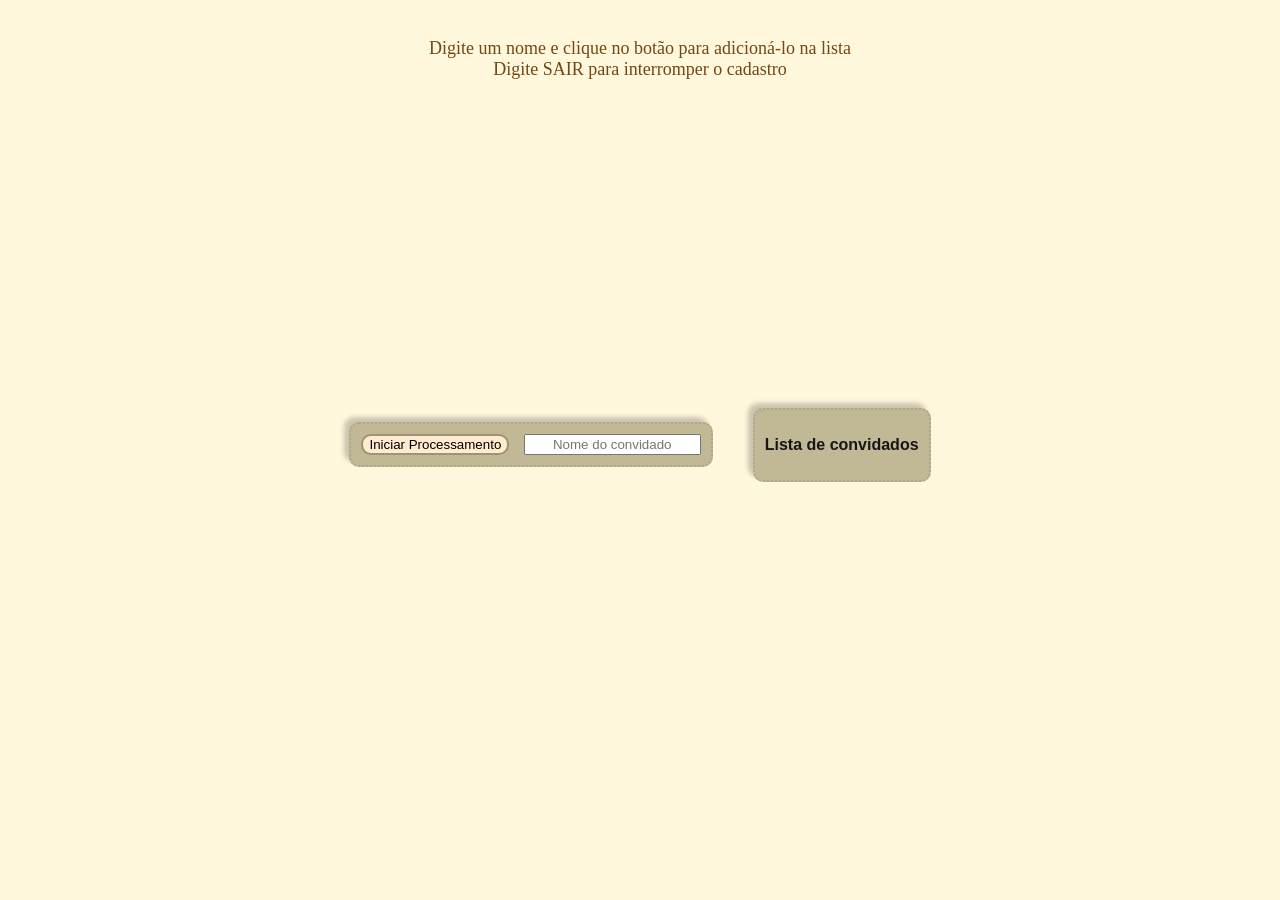
<file: Correção-e-Adaptação-bilheteria/index.html>
<!DOCTYPE html>
<html lang="pt-br">

<head>
    <meta charset="UTF-8">
    <meta name="viewport" content="width=device-width, initial-scale=1.0">
    <title>Auditoria e Integração de Sistemas</title>
    <link rel="stylesheet" href="style.css">
    <script src="script.js"></script>
</head>

<body>
    <!--Contém todas as divs e centraliza-as-->
    <div class="container">
    <p id="instrucao">Digite um nome e clique no botão para adicioná-lo na lista<br>Digite SAIR para interromper o cadastro</p>
    
        <!--Área do botão de processamento-->
        <div class="caixatexto">
            <button onclick="processamento()">Iniciar Processamento</button>
            <input type="text" id="nome" placeholder="Nome do convidado">
        </div>

        <!--Área da lista de convidados-->
        <div class="caixatexto">
            <p><b>Lista de convidados</b></p>
            <ol id="lista"></ol>
            <p id="recado"></p>
        </div>

    </div>
</body>

</html>
</file>
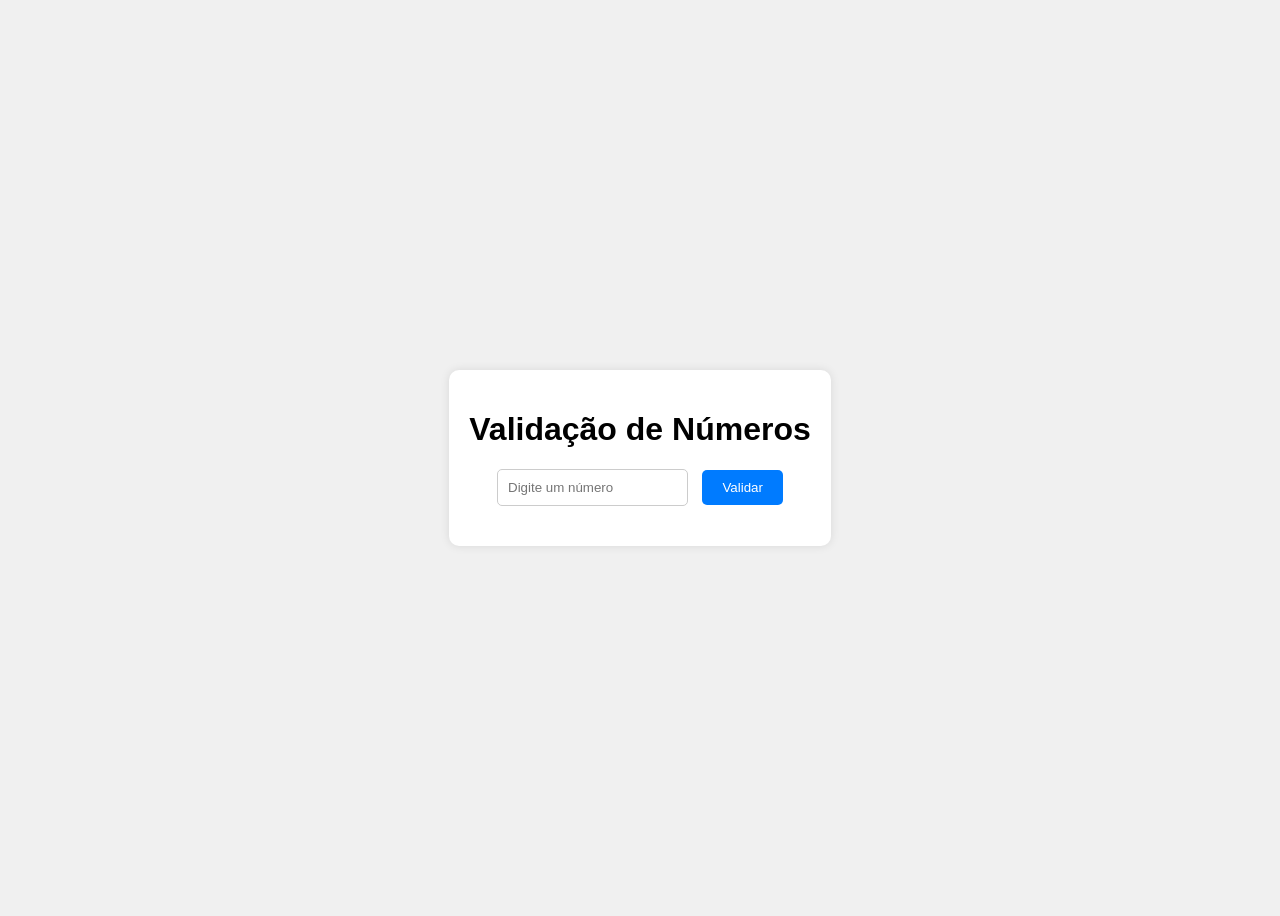
<file: HTML com comentários/index.html>
<!DOCTYPE html>
<html lang="en">
<head>
    <meta charset="UTF-8">
    <title>Exemplo Exercício Desvio Condicional – Validação Número</title>
    <!--Conecta o HTML ao CSS-->
    <link rel="stylesheet" href="style.css">
</head>
<!--Conecta o HTML ao JavaScript-->
<script src="script.js"></script>
<body>
    <!--diva onde a área de entrada e textos se encontrarão-->
    <div class="container">
        <h1>Validação de Números</h1>
        <!--Ambiente para entrada de dados inteiros-->
        <input type="number" id="numero" placeholder="Digite um número">

        <!--Conecta o botão HTML a função validarNumero() no script.js-->
        <button onclick="validarNumero()">Validar</button>
        <p id="mensagem"></p>
    </div>

</body>
</html>
</file>
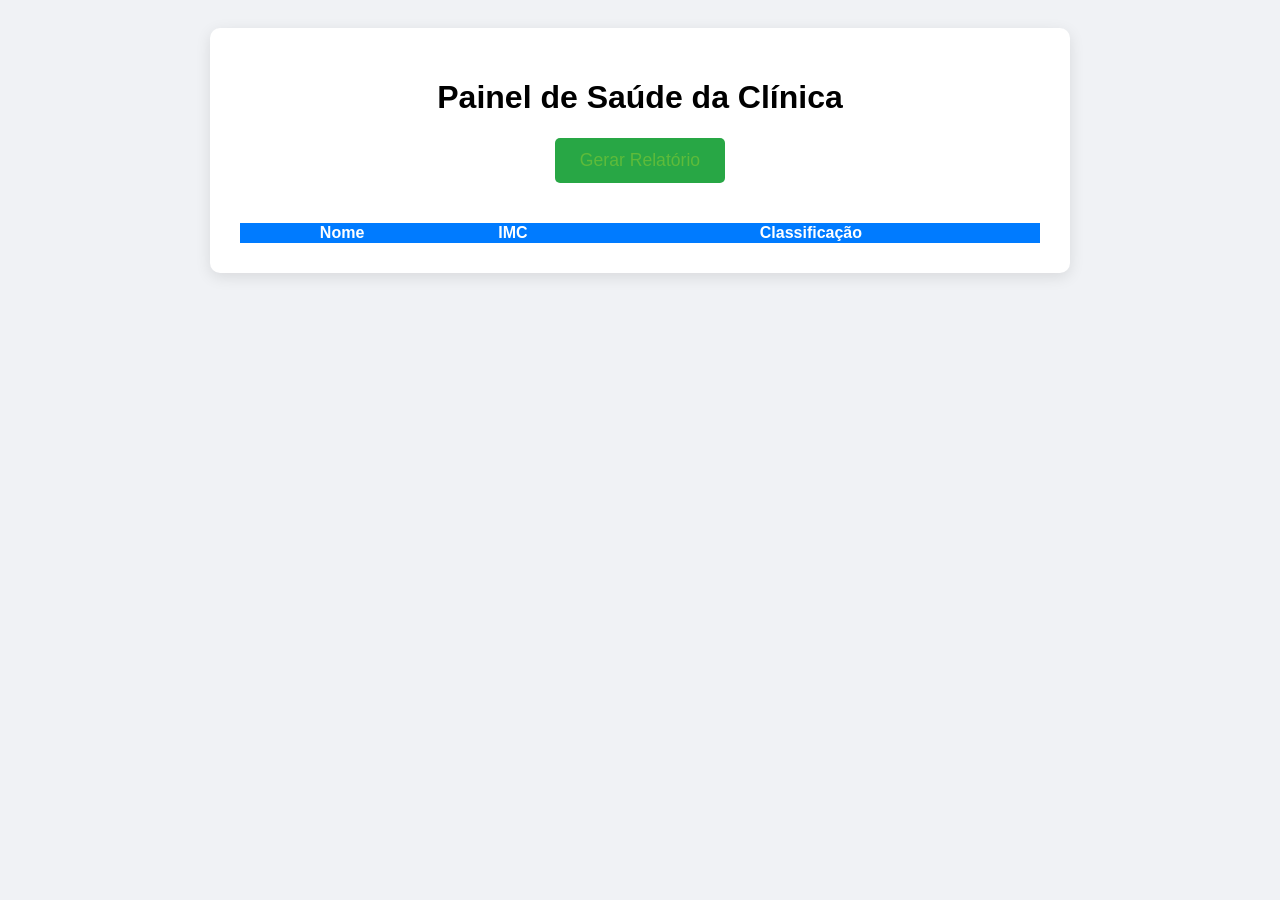
<file: revisao_clinica/index.html>
<!DOCTYPE html>
<html lang="pt-br">

<head>
    <meta charset="UTF-8">
    <title>Painel de Saúde</title>
    <!-- TODO: Vincule aqui o arquivo CSS externo 'style.css' -->
    <link rel="stylesheet" href="style.css">
</head>

<body>
    <!-- TODO: Crie uma div container para centralizar o conteúdo da página -->
    <div class="container">
        <!-- TODO: Adicione o título principal da página (Painel de Saúde da Clínica) -->
        <h1>Painel de Saúde da Clínica</h1>
        <!-- TODO: Crie o botão para acionar o relatório. Lembre-se do ID correto para o JS! -->
        <button id="btn" onclick="gerar_relatorio()">Gerar Relatório</button>
        <!-- TODO: Crie a estrutura da tabela -->
        <table id="tb">
            <thead>
                <tr>
                    <!-- TODO: Adicione os 3 cabeçalhos da tabela (Nome, IMC, Classificação) -->
                    <th>Nome</th>
                    <th>IMC</th>
                    <th>Classificação</th>
                </tr>
            </thead>
            <!-- TODO: Identifique o corpo da tabela onde as linhas do relatório serão inseridas
dinamicamente pelo JS -->
            <tbody id="tbody">
            </tbody>
        </table>
    </div>
    <!-- TODO: Importe aqui o arquivo JavaScript 'script.js' antes do fechamento do body -->
    <script src="script.js"></script>
</body>

</html>
</file>
<file: Correção-e-Adaptação-bilheteria/style.css>
body {
    font-family: "Comic Sans MS", cursive, sans-serif;
    background-color: #fff8dc;
}

/*impede que as outras divs se movam e centraliza as mesmas*/
.container {
    display: flex;
    justify-content: center;
    align-items: center;
    min-height: 97vh;
}

#instrucao {
    text-align: center;
    font-size: large;
    font-family: 'Times New Roman', Times, serif;
    color: rgb(118, 70, 19);
    /*Mantem o parágrafo de intruções parado*/
    position: absolute;
    top: 20px;
}

.caixatexto {
    padding: 10px;
    background-color: #c1b896;
    color: rgb(22, 22, 22);
    margin: 20px;
    border-radius: 10px;
    box-shadow: -5px -5px 5px rgba(0, 0, 0, 0.211);
    border: 2.5px dotted #aea688;
}

button {
    font-family: "Comic Sans MS", cursive, sans-serif;
    margin-right: 10px;
    background-color: #ffebcd;
    border: 2px solid #a19176;
    border-radius: 10px;
}

input {
    text-align: center;
    font-family: "Comic Sans MS", cursive, sans-serif;
}

button:hover{
    cursor: pointer;
}
</file>
<file: HTML com comentários/style.css>
body {
    font-family: Arial, sans-serif;
    display: flex;
    justify-content: center;
    background-color: #f0f0f0;
    align-items: center;
    height: 100vh;
}

.container {
    background-color: #fff;
    padding: 20px;
    text-align: center;
    border-radius: 10px;
    box-shadow: 0 0 10px rgba(0, 0, 0, 0.1);
}

input {
    padding: 10px;
    border: 1px solid #ccc;
    margin-right: 10px;
    border-radius: 5px;
}

button {
    padding: 10px 20px;
    background-color: #007BFF;
    color: white;
    border: none;
    border-radius: 5px;
    cursor: pointer;
}

button:hover{
    background-color: #0056b3;
}

p {
    margin-top: 20px;
    font-size: 18px;
}
</file>
<file: revisao_clinica/style.css>
/* ==========================================
1. ESTILOS GERAIS DA PÁGINA
========================================== */
body {
    font-family: sans-serif;
    background-color: #f0f2f5;
    padding: 20px;
}

/* TODO: Complete a classe que centraliza e estiliza o cartão principal */
.container{
    background-color: white;
    padding: 30px;
    border-radius: 10px;
    box-shadow: 0 4px 15px rgba(0, 0, 0, 0.1);
    /* TODO: Centralize o texto do container */
    text-align: center;
    max-width: 800px;
    /* TODO: Centralize a div na tela usando margem automática */
    margin: auto;
}

/* ==========================================
2. BOTÃO DE AÇÃO
========================================== */
/* TODO: Estilize o elemento <button> da página */
button{
    padding: 12px 25px;
    font-size: 1.1em;
    border-radius: 5px;
    border: none;
    background-color: #28a745;
    /* Verde */
    color: rgb(94, 187, 58);
    cursor: pointer;
    margin-bottom: 20px;
}

/* ==========================================
3. ESTRUTURA DA TABELA
========================================== */
/* TODO: Faça a tabela ocupar 100% da largura do container */
table {
    width: 100%;
    /* TODO: Junte as bordas duplas da tabela em uma só */
    border-collapse: collapse;
    margin-top: 20px;
}

/* TODO: Estilize as células de cabeçalho (th) e de dados (td) */
_______,
_______ {
    border: 1px solid #ddd;
    padding: 12px;
    text-align: left;
}

/* TODO: Defina a cor do cabeçalho da tabela (th) */
th {
    background-color: #007bff;
    /* Azul */
    color: rgb(255, 255, 255);
}

/* TODO: Aplique o efeito de "linha zebrada" nas linhas pares do corpo da tabela */
tbody tr:_______(even) {
    background-color: #783131;
}
</file>
